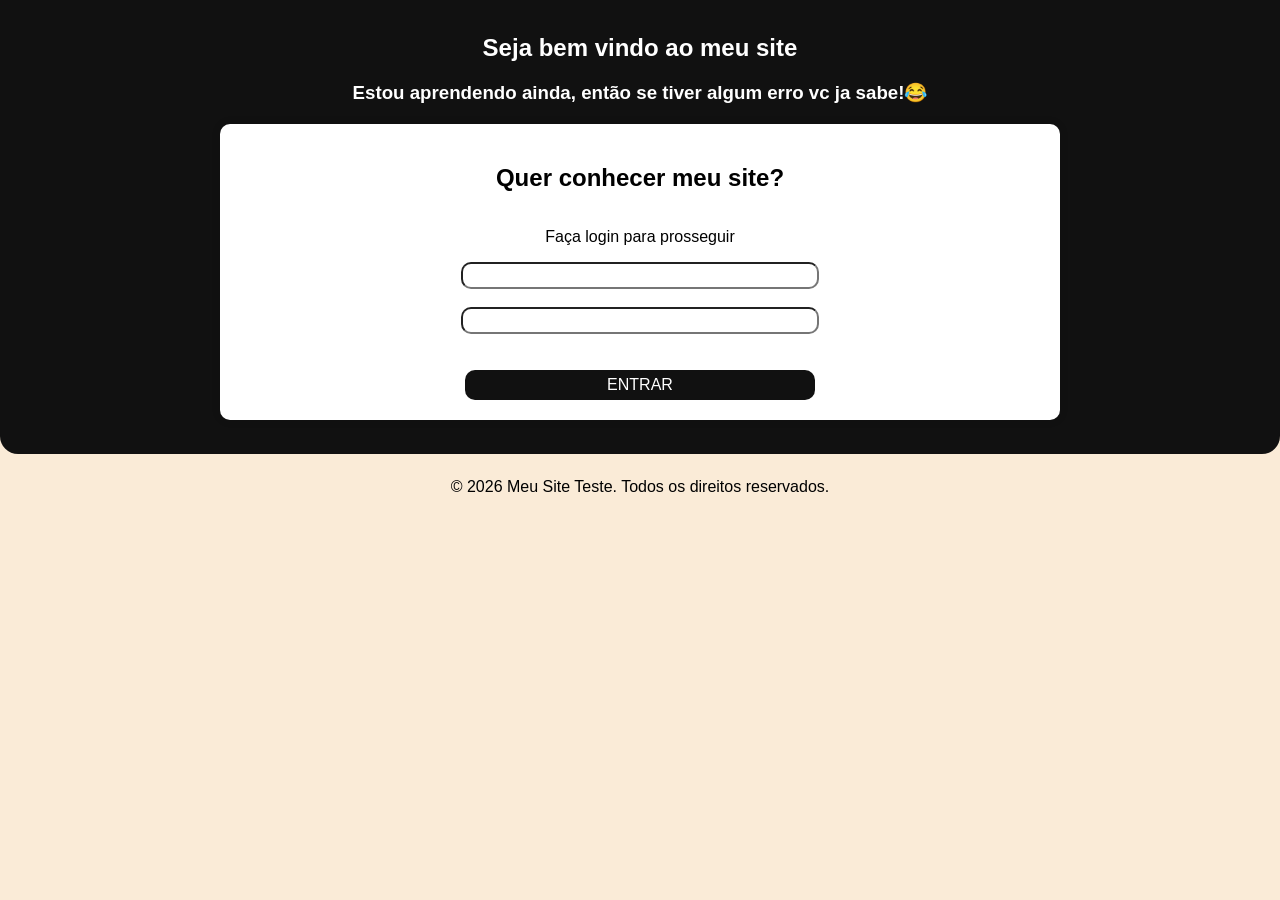
<file: index.html>
<!DOCTYPE html>
<html lang="en">
<head>
    <meta charset="UTF-8">
    <meta name="viewport" content="width=device-width, initial-scale=1.0">
    <title>Tela de Login</title>
    <link rel="stylesheet" href="./style.css">
</head>
<body>
    <div class="tela-login">
        <h2>Seja bem vindo ao meu site</h2>
        <h3>Estou aprendendo ainda, então se tiver algum erro vc ja sabe!😂</h3>
        <div class="login-container">
            <h2>Quer conhecer meu site?</h2>
            <p>Faça login para prosseguir</p>
            <input type="text">
            <br>
            <input type="password">
            <br>
            <br>
            <button id="login-btn" onclick="verificarUsuario()">ENTRAR</button>
            
        </div>
    </div>
    <footer>
        <!-- Rodapé da página com aviso de copyright -->
        <p>&copy; 2026 Meu Site Teste. Todos os direitos reservados.</p>
    </footer>

    <button id="back-to-top" aria-label="Voltar ao topo">↑</button>
    <!-- Botão que aparece para subir a página para o topo -->

    <script src="./script.js"></script>
    <!-- Aqui o JavaScript é carregado para fazer coisas dinâmicas funcionar -->
</body>
</html>
</file>
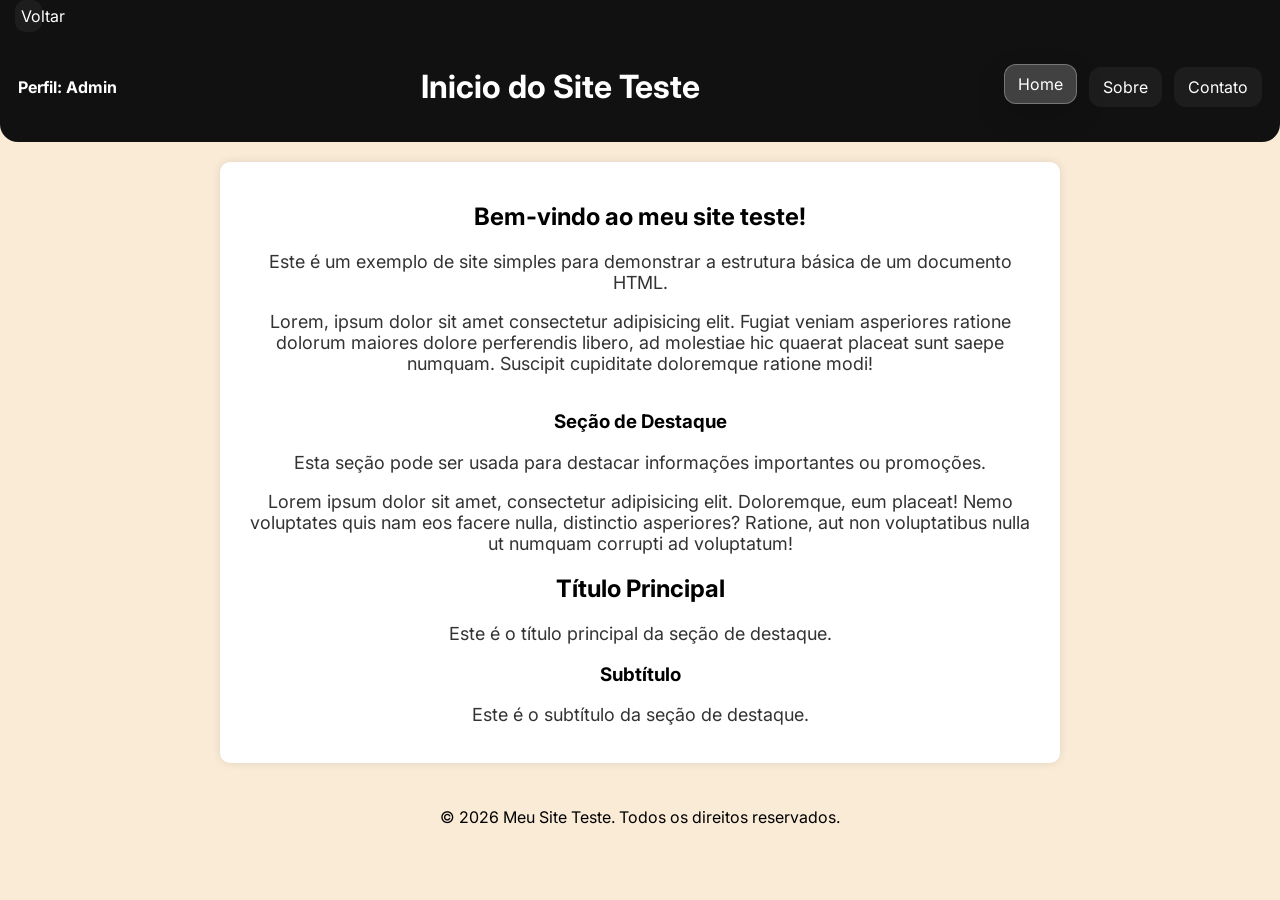
<file: movimentações/index.html>
﻿<!DOCTYPE html>
<html lang="pt-br">
<head>
    <!-- Cabeçalho do HTML: informações que não aparecem diretamente na página -->
    <meta charset="UTF-8">
    <!-- Define a codificação de caracteres para UTF-8 -->
    <meta name="viewport" content="width=device-width, initial-scale=1.0">
    <!-- Faz o site funcionar melhor em celular e tablet -->
    <meta name="description" content="Site teste simples demonstrando estrutura HTML, CSS e JavaScript com menu responsivo e modal interativo.">
    <!-- Descrição do site que o navegador e o Google podem ler -->
    <title>Site Teste - Página Inicial</title>
    <!-- Título que aparece na aba do navegador -->
    <link rel="preconnect" href="https://fonts.googleapis.com">
    <link rel="preconnect" href="https://fonts.gstatic.com" crossorigin>
    <!-- Conecta ao Google Fonts para carregar a fonte Inter -->
    <link href="https://fonts.googleapis.com/css2?family=Inter:wght@400;500;600&display=swap" rel="stylesheet">
    <!-- Puxa a fonte Inter do Google -->
    <link rel="stylesheet" href="../style.css">
    <!-- Puxa o arquivo CSS que diz como a página deve ficar bonita -->
    <link rel="icon" href="../favicon-32x32.png" type="image/png">
    <!-- Ícone que aparece na aba do navegador -->
</head>
<body>
    <!-- Corpo da página: tudo que aparece para o usuário -->
     <div class="voltar-tela-login"><a href="../index.html">Voltar ao Inicio</a></div>
    <header class="topbar">
        <h4>Perfil: Admin</h4>
        <!-- Cabeçalho do site com título e menu -->
        <h1>Inicio do Site Teste</h1>
        <nav class="topnav">
            <!-- Menu de navegação para ir para outras páginas -->
            <a href="../movimentações/index.html" aria-label="Página inicial">Home</a>
            <a href="../movimentações/sobre.html" aria-label="Página sobre nós">Sobre</a>
            <a href="../movimentações/contato.html" aria-label="Página de contato">Contato</a>
        </nav>
    </header>

    <main>
        <!-- Área principal do conteúdo da página -->
        <section>
            <!-- Primeira seção com boas-vindas -->
            <h2>Bem-vindo ao meu site teste!</h2>
            <p>Este é um exemplo de site simples para demonstrar a estrutura básica de um documento HTML.</p>
            <p>Lorem, ipsum dolor sit amet consectetur adipisicing elit. Fugiat veniam asperiores ratione dolorum maiores dolore perferendis libero, ad molestiae hic quaerat placeat sunt saepe numquam. Suscipit cupiditate doloremque ratione modi!</p>
        </section>

        <section>
            <!-- Segunda seção com destaque de conteúdo -->
            <h3>Seção de Destaque</h3>
            <p>Esta seção pode ser usada para destacar informações importantes ou promoções.</p>
            <p>Lorem ipsum dolor sit amet, consectetur adipisicing elit. Doloremque, eum placeat! Nemo voluptates quis nam eos facere nulla, distinctio asperiores? Ratione, aut non voluptatibus nulla ut numquam corrupti ad voluptatum!</p>
            <h2>Título Principal</h2>
            <p>Este é o título principal da seção de destaque.</p>
            <h3>Subtítulo</h3>
            <p>Este é o subtítulo da seção de destaque.</p>
        </section>
    </main>
    <footer>
        <!-- Rodapé da página com aviso de copyright -->
        <p>&copy; 2026 Meu Site Teste. Todos os direitos reservados.</p>
    </footer>

    <button id="back-to-top" aria-label="Voltar ao topo">↑</button>
    <!-- Botão que aparece para subir a página para o topo -->

    <script src="../script.js"></script>
    <!-- Aqui o JavaScript é carregado para fazer coisas dinâmicas funcionar -->
</body>
</html>
</file>
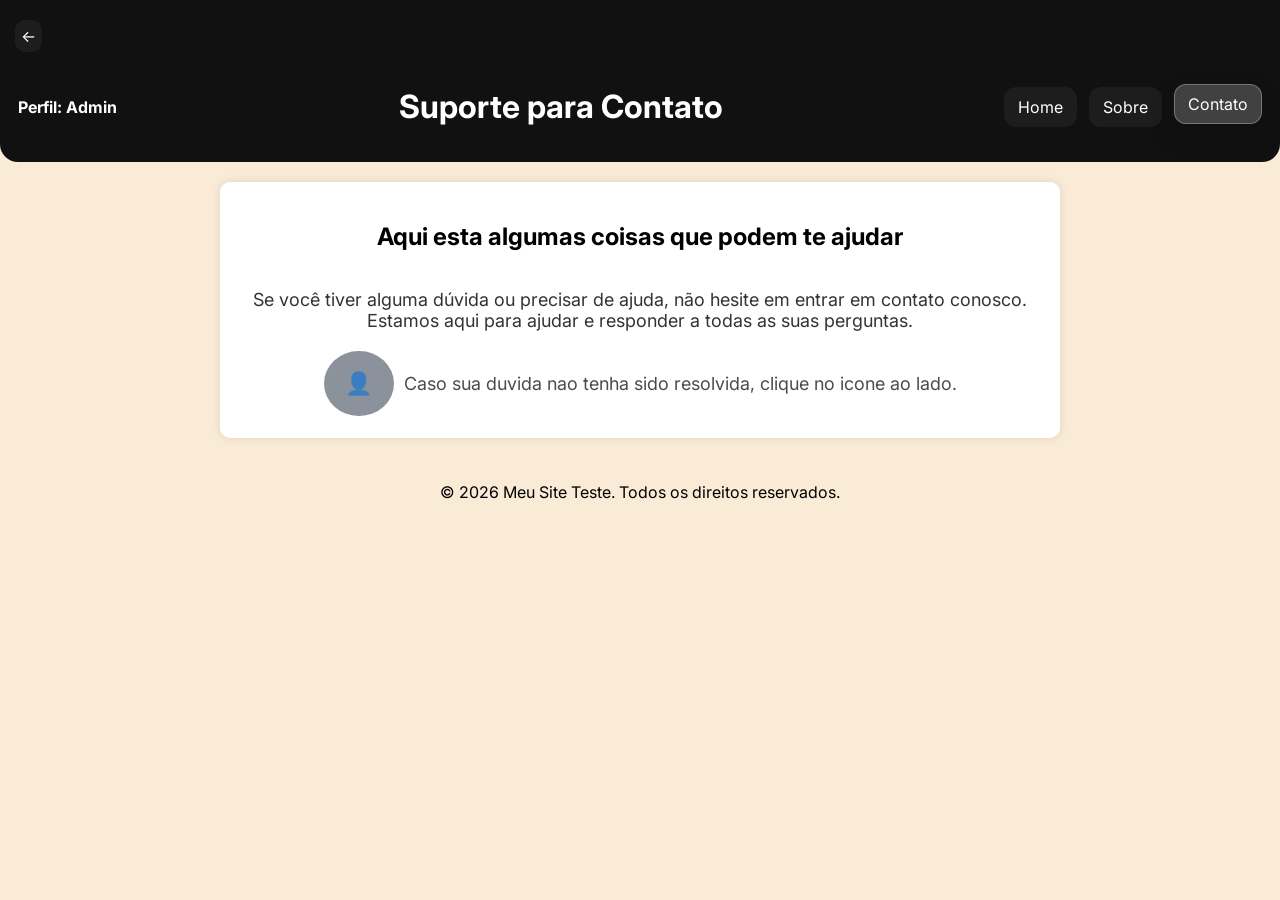
<file: movimentações/contato.html>
﻿<!DOCTYPE html>
<html lang="pt-br">
<head>
    <!-- Cabeçalho da página de contato -->
    <meta charset="UTF-8">
    <meta name="viewport" content="width=device-width, initial-scale=1.0">
    <meta name="description" content="Página de contato do Site Teste, entre em contato conosco para dúvidas e suporte.">
    <title>Site Teste - Contato</title>
    <link rel="preconnect" href="https://fonts.googleapis.com">
    <link rel="preconnect" href="https://fonts.gstatic.com" crossorigin>
    <link href="https://fonts.googleapis.com/css2?family=Inter:wght@400;500;600&display=swap" rel="stylesheet">
    <!-- Puxa a fonte Inter do Google -->
    <link rel="stylesheet" href="../style.css">
    <!-- Usa o CSS geral do site -->
    <link rel="icon" href="../favicon-32x32.png" type="image/png">
    <!-- Ícone visível na aba do navegador -->
</head>
<body>
    <!-- Corpo da página: tudo que aparece para o usuário -->
    <div class="voltar-tela-login">
        <br>
        <a href="../index.html"><-</a>
    </div>
        
    <header class="topbar">
        <h4>Perfil: Admin</h4>
        <!-- Cabeçalho com título e menu de navegação -->
        <h1>Suporte para Contato</h1>
        <nav class="topnav">
            <a href="../movimentações/home.html" aria-label="Página inicial">Home</a>
            <a href="../movimentações/sobre.html" aria-label="Página sobre nós">Sobre</a>
            <a href="../movimentações/contato.html" aria-label="Página de contato">Contato</a>
        </nav>
    </header>

    <main>
        <!-- Conteúdo principal da página de contato -->
        <h2>Aqui esta algumas coisas que podem te ajudar</h2>
        <p>Se você tiver alguma dúvida ou precisar de ajuda, não hesite em entrar em contato conosco. Estamos aqui para ajudar e responder a todas as suas perguntas.</p>
        <div class="modal">
            <!-- Ícone clicável que abre o modal de contato -->
            <a onclick="abrirPerfil()" href="#">
                <h1>&#x1F464;</h1>
            </a>
            <p>Caso sua duvida nao tenha sido resolvida, clique no icone ao lado.</p>
        </div>
    </main>

    <div id="perfil" class="perfil" role="dialog" aria-modal="true">
        <!-- Caixa modal que aparece sobre a página -->
        <div class="conteudo-perfil">
            <span class="fechar" onclick="fecharPerfil()" aria-label="Fechar modal">X</span>
            <!-- Botão de fechar o modal -->
            <h2>Deixaremos um numero de contato para suporte, caso sua dúvida não seja resolvida.</h2>
            <h3><a href="tel:+5511999999999">(11) 99999-9999</a></h3>
            <!-- Número de telefone clicável para ligar direto -->
        </div>
    </div>

    <footer>
        <!-- Rodapé com informações de copyright -->
        <p>&copy; 2026 Meu Site Teste. Todos os direitos reservados.</p>
    </footer>

    <button id="back-to-top" aria-label="Voltar ao topo">↑</button>
    <!-- Botão para subir ao topo quando a página rolar para baixo -->

    <script src="../script.js"></script>
    <!-- Puxa o JavaScript para controlar o modal e o botão de rolagem -->
</body>
</html>
</file>
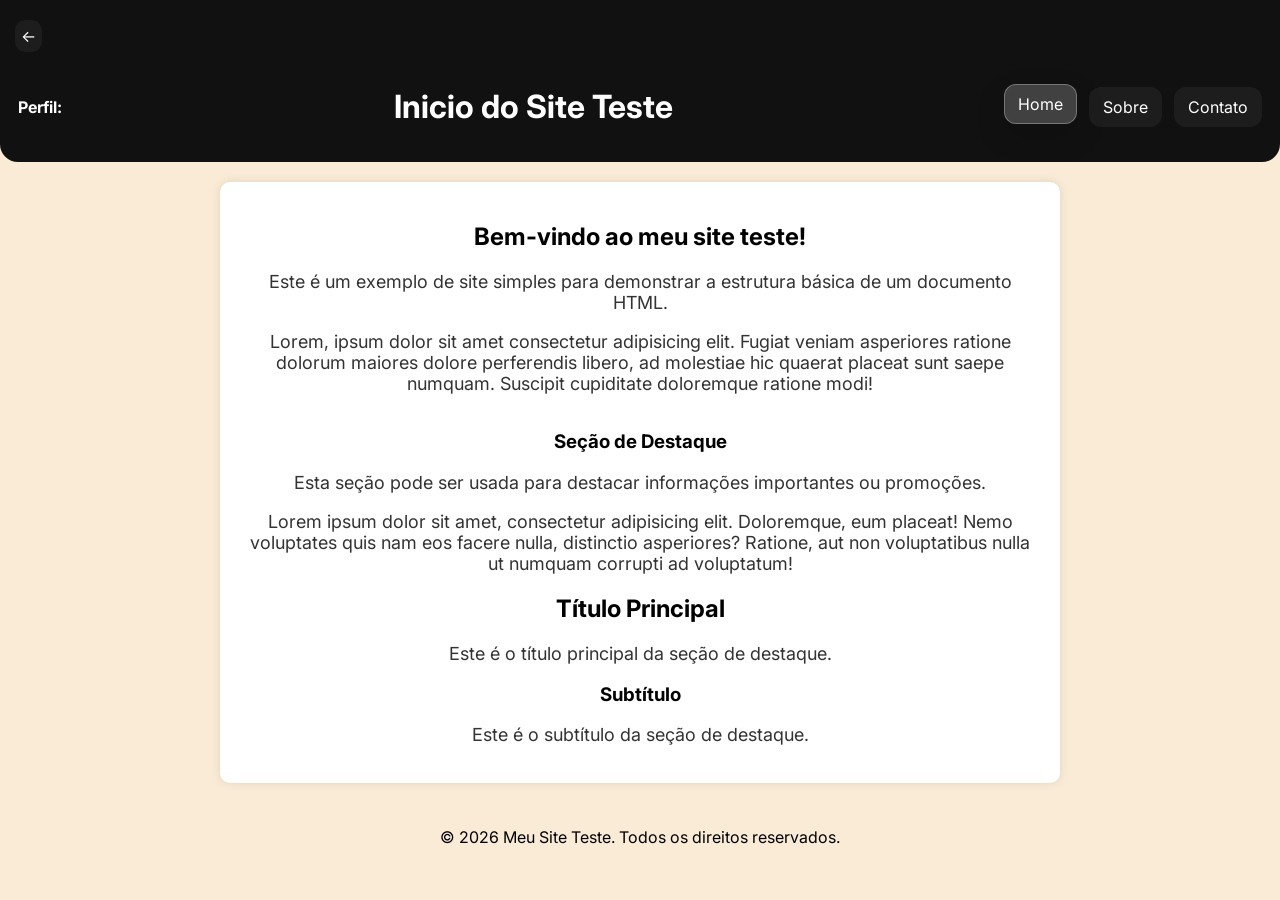
<file: movimentações/home.html>
﻿<!DOCTYPE html>
<html lang="pt-br">
<head>
    <!-- Cabeçalho do HTML: informações que não aparecem diretamente na página -->
    <meta charset="UTF-8">
    <!-- Define a codificação de caracteres para UTF-8 -->
    <meta name="viewport" content="width=device-width, initial-scale=1.0">
    <!-- Faz o site funcionar melhor em celular e tablet -->
    <meta name="description" content="Site teste simples demonstrando estrutura HTML, CSS e JavaScript com menu responsivo e modal interativo.">
    <!-- Descrição do site que o navegador e o Google podem ler -->
    <title>Site Teste - Página Inicial</title>
    <!-- Título que aparece na aba do navegador -->
    <link rel="preconnect" href="https://fonts.googleapis.com">
    <link rel="preconnect" href="https://fonts.gstatic.com" crossorigin>
    <!-- Conecta ao Google Fonts para carregar a fonte Inter -->
    <link href="https://fonts.googleapis.com/css2?family=Inter:wght@400;500;600&display=swap" rel="stylesheet">
    <!-- Puxa a fonte Inter do Google -->
    <link rel="stylesheet" href="../style.css">
    <!-- Puxa o arquivo CSS que diz como a página deve ficar bonita -->
    <link rel="icon" href="../favicon-32x32.png" type="image/png">
    <!-- Ícone que aparece na aba do navegador -->
</head>
<body>
    <!-- Corpo da página: tudo que aparece para o usuário -->
     <div class="voltar-tela-login">
        <br>
        <a href="../index.html"><-</a>
    </div>
    
    <header class="topbar">
        <h4 id="mudar-perfil">Perfil: </h4>
        <!-- Cabeçalho do site com título e menu -->
        <h1>Inicio do Site Teste</h1>
        <nav class="topnav">
            <!-- Menu de navegação para ir para outras páginas -->
            <a href="../movimentações/home.html" aria-label="Página inicial">Home</a>
            <a href="../movimentações/sobre.html" aria-label="Página sobre nós">Sobre</a>
            <a href="../movimentações/contato.html" aria-label="Página de contato">Contato</a>
        </nav>
    </header>

    <main>
        <!-- Área principal do conteúdo da página -->
        <section>
            <!-- Primeira seção com boas-vindas -->
            <h2>Bem-vindo ao meu site teste!</h2>
            <p>Este é um exemplo de site simples para demonstrar a estrutura básica de um documento HTML.</p>
            <p>Lorem, ipsum dolor sit amet consectetur adipisicing elit. Fugiat veniam asperiores ratione dolorum maiores dolore perferendis libero, ad molestiae hic quaerat placeat sunt saepe numquam. Suscipit cupiditate doloremque ratione modi!</p>
        </section>

        <section>
            <!-- Segunda seção com destaque de conteúdo -->
            <h3>Seção de Destaque</h3>
            <p>Esta seção pode ser usada para destacar informações importantes ou promoções.</p>
            <p>Lorem ipsum dolor sit amet, consectetur adipisicing elit. Doloremque, eum placeat! Nemo voluptates quis nam eos facere nulla, distinctio asperiores? Ratione, aut non voluptatibus nulla ut numquam corrupti ad voluptatum!</p>
            <h2>Título Principal</h2>
            <p>Este é o título principal da seção de destaque.</p>
            <h3>Subtítulo</h3>
            <p>Este é o subtítulo da seção de destaque.</p>
        </section>
    </main>
    <footer>
        <!-- Rodapé da página com aviso de copyright -->
        <p>&copy; 2026 Meu Site Teste. Todos os direitos reservados.</p>
    </footer>

    <button id="back-to-top" aria-label="Voltar ao topo">↑</button>
    <!-- Botão que aparece para subir a página para o topo -->

    <script src="../script.js"></script>
    <!-- Aqui o JavaScript é carregado para fazer coisas dinâmicas funcionar -->
</body>
</html>
</file>
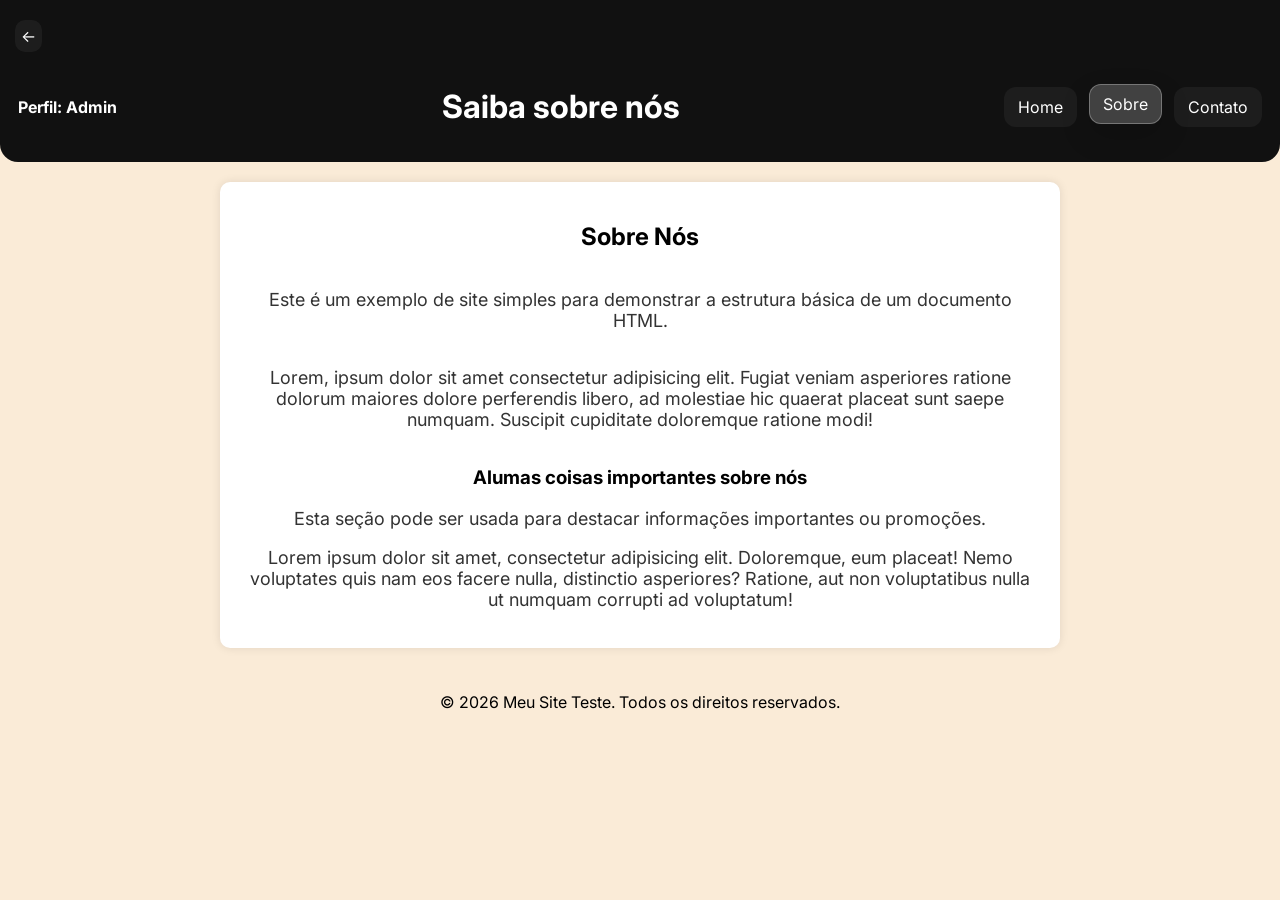
<file: movimentações/sobre.html>
﻿<!DOCTYPE html>
<html lang="pt-br">
<head>
    <!-- Cabeçalho de informações da página sobre -->
    <meta charset="UTF-8">
    <meta name="viewport" content="width=device-width, initial-scale=1.0">
    <meta name="description" content="Página sobre nós do Site Teste, com informações sobre a empresa e seus serviços.">
    <title>Site Teste - Sobre Nós</title>
    <link rel="preconnect" href="https://fonts.googleapis.com">
    <link rel="preconnect" href="https://fonts.gstatic.com" crossorigin>
    <link href="https://fonts.googleapis.com/css2?family=Inter:wght@400;500;600&display=swap" rel="stylesheet">
    <!-- Puxa a mesma fonte Inter do Google -->
    <link rel="stylesheet" href="../style.css">
    <!-- Usa o mesmo arquivo CSS da página inicial -->
    <link rel="icon" href="../favicon-32x32.png" type="image/png">
    <!-- Ícone do site na aba do navegador -->
</head>
<body>
    <!-- Corpo da página: tudo que aparece para o usuário -->
    <div class="voltar-tela-login">
        <br>
        <a href="../index.html"><-</a>
    </div>

    <header class="topbar">
        <h4>Perfil: Admin</h4>
        <!-- Cabeçalho do site nesta página -->
        <h1>Saiba sobre nós</h1>
        <nav class="topnav">
            <!-- Links do menu que levam para outras páginas -->
            <a href="../movimentações/home.html" aria-label="Página inicial">Home</a>
            <a href="../movimentações/sobre.html" aria-label="Página sobre nós">Sobre</a>
            <a href="../movimentações/contato.html" aria-label="Página de contato">Contato</a>
        </nav>
    </header>

    <main>
        <!-- Conteúdo principal da página sobre -->
        <h2>Sobre Nós</h2>
        <p>Este é um exemplo de site simples para demonstrar a estrutura básica de um documento HTML.</p>
        <p>Lorem, ipsum dolor sit amet consectetur adipisicing elit. Fugiat veniam asperiores ratione dolorum maiores dolore perferendis libero, ad molestiae hic quaerat placeat sunt saepe numquam. Suscipit cupiditate doloremque ratione modi!</p>

        <div>
            <!-- Área extra para falar mais sobre o site ou empresa -->
            <h3>Alumas coisas importantes sobre nós</h3>
            <p>Esta seção pode ser usada para destacar informações importantes ou promoções.</p>
            <p>Lorem ipsum dolor sit amet, consectetur adipisicing elit. Doloremque, eum placeat! Nemo voluptates quis nam eos facere nulla, distinctio asperiores? Ratione, aut non voluptatibus nulla ut numquam corrupti ad voluptatum!</p>
        </div>
    </main>
    <footer>
        <!-- Rodapé reaproveitado em todas as páginas -->
        <p>&copy; 2026 Meu Site Teste. Todos os direitos reservados.</p>
    </footer>

    <button id="back-to-top" aria-label="Voltar ao topo">↑</button>
    <!-- Botão usado para voltar ao topo da página -->

    <script src="../script.js"></script>
    <!-- Puxa o JavaScript para dar interatividade à página -->
</body>
</html>
</file>
<file: style.css>
﻿@charset "UTF-8";

/* Regras para telas pequenas: quando a largura for menor que 600px */
@media (max-width: 600px) {
    .modal {
        /* Modal em coluna para mobile */
        flex-direction: column;
        text-align: center;
    }
}

@media (max-width: 600px) {
    .conteudo-perfil {
        /* Conteúdo do modal ocupa quase toda a largura no celular */
        max-width: 90%;
        padding: 15px;
    }
}

@media (max-width: 600px) {
    header::before {
        /* Ajuste extra em telas pequenas, se houver pseudo-elemento */
        width: 48px;
        height: 48px;
        margin-bottom: 10px;
    }
}

body {
    /* Estilo básico de todo o corpo da página */
    background-color: antiquewhite;
    font-family: 'Inter', Arial, sans-serif;
    text-align: center;
    margin: 0;
    padding: 0;
}

/* Mais regras para telas menores que 700px */
@media (max-width: 700px) {
    header {
        /* Cabeçalho empilhado em celulares */
        flex-direction: column;
        justify-content: center;
        align-items: center;
        text-align: center;
        gap: 12px;
    }

    .topnav {
        /* Menu ocupa toda a largura em telas pequenas */
        width: 100%;
        justify-content: center;
        gap: 10px;
        padding-top: 6px;
    }

    .topnav a {
        /* Links do menu ficam maiores e centralizados */
        flex: 1 1 auto;
        min-width: 100px;
        max-width: 180px;
        text-align: center;
    }

    main {
        /* O conteúdo principal usa mais espaço lateral */
        width: 95%;
        margin: 18px auto;
    }
}

.tela-login{
     /* Estilo do cabeçalho com fundo escuro e layout flexível */
    background-color: #111;
    color: white;
    font-family: 'Inter', Arial, sans-serif;
    padding: 14px 18px;
    border-radius: 0 0 18px 18px;
    position: relative;
    display: block;
    align-items: center;
    justify-content: space-between;
    gap: 18px;
    flex-wrap: wrap;
}

.login-container{
    /* Caixa branca no centro da página */
    background-color: white;
    color: black;
    font-family: Verdana, Geneva, Tahoma, sans-serif;
    text-align: center;
    align-items: center;
    display: flex;
    flex-direction: column;
    width: 90%;
    max-width: 800px;
    height: 70%;
    margin: 20px auto;
    padding: 20px;
    border-radius: 10px;
    box-shadow: 0 0 10px rgba(0, 0, 0, 0.1);
}

.login-container input{
    width: 350px;
    height: 21px;
    text-align: center;
    align-items: center;
    align-content: center;
    border-radius: 10px;
}

.login-container button {
    width: 350px;
    height: 30px;
    background-color: #111;
    color: white;
    border: none;
    border-radius: 10px;
    cursor: pointer;
    font-size: 16px;
}

.login-container button:hover {
    background-color: #333;
}

/* Responsividade para a tela de login */
@media (max-width: 768px) {
    .tela-login {
        padding: 10px;
        font-size: 14px;
    }

    .login-container {
        width: 95%;
        padding: 15px;
        margin: 10px auto;
    }

    .login-container input {
        width: 100%;
        max-width: 300px;
    }

    .login-container button {
        width: 100%;
        max-width: 200px;
        padding: 10px;
        font-size: 16px;
    }
}

@media (max-width: 480px) {
    .tela-login h2 {
        font-size: 18px;
    }

    .tela-login h3 {
        font-size: 14px;
    }

    .login-container h2 {
        font-size: 16px;
    }

    .login-container p {
        font-size: 14px;
    }

    .login-container {
        padding: 10px;
    }

    .login-container input {
        height: 30px;
        font-size: 16px;
    }
}

.voltar-tela-login{
    background-color: #111;
}

.voltar-tela-login a{
    /* Estilo dos links do menu */
    text-decoration: none;
    color: white;
    background: rgba(255, 255, 255, 0.05);
    transition: background 0.2s ease, transform 0.2s ease, box-shadow 0.2s ease;
    text-align: left;
    display: flex;
    width: 15px;
    height: 20px;
    margin-left: 15px;
    padding: 6px;
    border-radius: 10px;
}

.voltar-tela-login a:hover{
    /* Quando o mouse passa em cima do link */
    background: rgba(255, 255, 255, 0.166);
}

header {
    /* Estilo do cabeçalho com fundo escuro e layout flexível */
    background-color: #111;
    color: white;
    padding: 14px 18px;
    border-radius: 0 0 18px 18px;
    position: relative;
    display: flex;
    align-items: center;
    justify-content: space-between;
    gap: 18px;
    flex-wrap: wrap;
}

.topnav {
    /* Estilo do menu de navegação */
    display: flex;
    gap: 12px;
    flex-wrap: wrap;
    justify-content: center;
}

.topnav a {
    /* Estilo dos links do menu */
    color: white;
    text-decoration: none;
    padding: 10px 14px;
    border-radius: 12px;
    background: rgba(255, 255, 255, 0.05);
    transition: background 0.2s ease, transform 0.2s ease, box-shadow 0.2s ease;
}

.topnav a:hover {
    /* Quando o mouse passa em cima do link */
    background: rgba(255, 255, 255, 0.06);
}

.topnav a.active {
    /* Estilo do link da página atual */
    background: rgba(255, 255, 255, 0.2);
    box-shadow: inset 0 0 0 1px rgba(255, 255, 255, 0.28), 0 12px 30px rgba(0, 0, 0, 0.16);
    transform: translateY(-3px);
}

main {
    /* Caixa branca no centro da página */
    background-color: white;
    text-align: center;
    display: flex;
    flex-direction: column;
    width: 90%;
    max-width: 800px;
    height: 70%;
    margin: 20px auto;
    padding: 20px;
    border-radius: 10px;
    box-shadow: 0 0 10px rgba(0, 0, 0, 0.1);
}

main p {
    /* Texto dentro do conteúdo principal */
    font-size: 18px;
    color: #333;
    text-align: center;
}

footer {
    /* Rodapé simples */
    color: black;
    text-align: center;
    padding: 8px;
    padding-bottom: 2px;
    height: 50px;
    border-radius: 5px 5px 0px 0px;
}

.modal {
    /* Caixa do modal com ícone e texto */
    display: flex;
    align-self: center;
    align-items: center;
    gap: 10px;
    padding: 2px;
}

.modal h1 {
    /* Ícone grande dentro do modal */
    font-size: 22px;
    color: rgba(0, 0, 0, 0.704);
}

.modal p {
    /* Texto do modal */
    font-size: 18px;
    color: rgba(0, 0, 0, 0.704);
    margin: 0;
}

.modal a {
    /* Link do modal com estilo de botão */
    text-decoration: none;
    background-color: rgba(68, 78, 92, 0.611);
    padding: 5px 10px;
    border-radius: 70%;
    width: 50px;
}

.modal a:hover {
    /* Efeito quando passa o mouse no botão do modal */
    background-color: rgba(108, 123, 145, 0.904);
    box-shadow: black 0px 0px 10px;
    transition: 0.5s;
    color: black;
}

.perfil a {
    /* Link dentro do modal de perfil */
    text-decoration: none;
    color: rgba(0, 0, 0, 0.5);
}

.perfil a:hover {
    /* Efeito no link do modal */
    color: rgba(0, 0, 0, 0.704);
    transform: scale(1, 0);
    transition: 0.5s;
}

.perfil {
    /* Fundo escuro que cobre a tela quando o modal está aberto */
    position: fixed;
    top: 0;
    left: 0;
    width: 100%;
    height: 100%;
    background-color: rgba(0, 0, 0, 0.5);
    display: none;
    justify-content: center;
    align-items: center;
    opacity: 0;
    transition: opacity 0.3s ease;
}

.perfil.ativo {
    /* Mostra o modal quando ele ativa a classe ativo */
    opacity: 1;
}

.conteudo-perfil {
    /* Caixa branca dentro do modal */
    background-color: white;
    color: #000000a6;
    padding: 20px;
    border-radius: 10px;
    max-width: 400px;
    text-align: center;
    position: relative;
    transform: scale(0.8);
    transition: transform 0.3s ease;
}

.perfil.ativo .conteudo-perfil {
    /* Faz a caixa crescer quando o modal abre */
    transform: scale(1);
}

.fechar {
    /* Botão de fechar dentro do modal */
    position: absolute;
    top: 10px;
    right: 10px;
    cursor: pointer;
    font-size: 24px;
    color: #333;
    font-weight: bold;
}

.fechar:hover {
    /* Mudança de cor quando está em cima do X de fechar */
    color: rgba(0, 0, 0, 0.545);
}

#back-to-top {
    /* Botão para voltar para cima da página */
    position: fixed;
    bottom: 20px;
    right: 20px;
    width: 50px;
    height: 50px;
    background: #111;
    color: white;
    border: none;
    border-radius: 50%;
    font-size: 20px;
    cursor: pointer;
    opacity: 0;
    visibility: hidden;
    transition: opacity 0.3s ease, visibility 0.3s ease, transform 0.3s ease;
    z-index: 1000;
}

#back-to-top.show {
    /* Mostra o botão quando a classe show é adicionada */
    opacity: 1;
    visibility: visible;
}

@media (max-width: 700px) {
    #back-to-top {
        /* Ajusta o botão em telas menores */
        bottom: 15px;
        right: 15px;
        width: 45px;
        height: 45px;
        font-size: 18px;
    }
}
</file>
